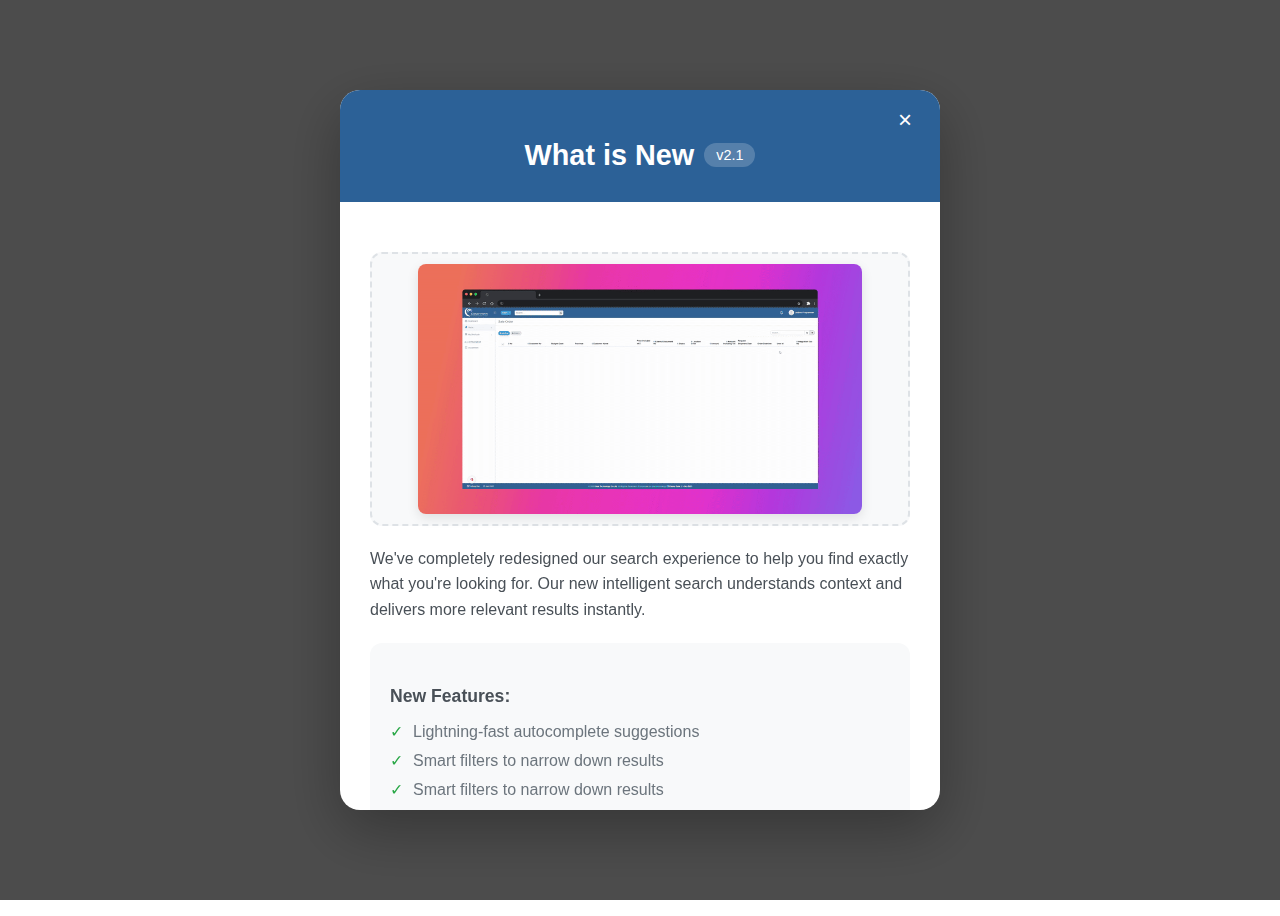
<file: modal-popup.html>
<!DOCTYPE html>
<html lang="en">
  <head>
    <meta charset="UTF-8" />
    <meta name="viewport" content="width=device-width, initial-scale=1.0" />
    <title>Website with Update UniqueModal</title>
    <style>
      body {
        font-family: "Arial", sans-serif;
        min-height: 100vh;
        display: flex;
        align-items: center;
        justify-content: center;
      }

      .main-content {
        text-align: center;
        color: white;
        z-index: 1;
      }

      .main-content h1 {
        font-size: 3rem;
        margin-bottom: 1rem;
        opacity: 0.9;
      }

      .main-content p {
        font-size: 1.2rem;
        opacity: 0.8;
        margin-bottom: 2rem;
      }

      .show-UniqueModal-btn {
        background: #6366f1;
        color: white;
        border: none;
        padding: 15px 30px;
        border-radius: 50px;
        font-size: 1.1rem;
        font-weight: 600;
        cursor: pointer;
        transition: all 0.3s ease;
        box-shadow: 0 4px 15px rgba(99, 102, 241, 0.3);
        display: flex;
        align-items: center;
        gap: 10px;
        margin: 0 auto;
        position: relative;
        overflow: hidden;
      }

      .show-UniqueModal-btn:hover {
        transform: translateY(-3px);
        box-shadow: 0 8px 25px rgba(99, 102, 241, 0.4);
        background: #5b5fdb;
      }

      .show-UniqueModal-btn:active {
        transform: translateY(-1px);
      }

      .show-UniqueModal-btn::before {
        content: "";
        position: absolute;
        top: 0;
        left: -100%;
        width: 100%;
        height: 100%;
        background: linear-gradient(
          90deg,
          transparent,
          rgba(255, 255, 255, 0.2),
          transparent
        );
        transition: left 0.5s;
      }

      .show-UniqueModal-btn:hover::before {
        left: 100%;
      }

      .btn-icon {
        font-size: 1.2rem;
        animation: pulse 2s infinite;
      }

      @keyframes pulse {
        0% {
          transform: scale(1);
        }
        50% {
          transform: scale(1.1);
        }
        100% {
          transform: scale(1);
        }
      }

      /* UniqueModal Styles */
      .UniqueModal-overlay {
        position: fixed;
        top: 0;
        left: 0;
        width: 100%;
        height: 100%;
        background: rgba(0, 0, 0, 0);
        backdrop-filter: blur(0px);
        display: flex;
        align-items: center;
        justify-content: center;
        z-index: 1000;
        opacity: 0;
        visibility: hidden;
        transition: all 0.4s cubic-bezier(0.25, 0.46, 0.45, 0.94);
      }

      .UniqueModal-overlay.show {
        opacity: 1;
        visibility: visible;
        background: rgba(0, 0, 0, 0.7);
        backdrop-filter: blur(5px);
      }

      .UniqueModal {
        background: white;
        border-radius: 20px;
        padding: 0;
        max-width: 600px;
        width: 90%;
        max-height: 80vh;
        overflow: hidden;
        box-shadow: 0 20px 60px rgba(0, 0, 0, 0.3);
        transform: scale(0.5) translateY(-50px) rotateX(15deg);
        transition: all 0.5s cubic-bezier(0.34, 1.56, 0.64, 1);
        position: relative;
        opacity: 0;
      }

      .UniqueModal-overlay.show .UniqueModal {
        transform: scale(1) translateY(0) rotateX(0deg);
        opacity: 1;
      }

      .UniqueModal-overlay.hiding .UniqueModal {
        transform: scale(0.8) translateY(20px) rotateX(-10deg);
        opacity: 0;
      }

      .UniqueModal-header {
        background: #2c6197 !important;
        color: white;
        padding: 25px 30px;
        text-align: center;
        position: relative;
      }

      .UniqueModal-header h2 {
        font-size: 1.8rem;
        margin-bottom: 5px;
        display: flex;
        align-items: center;
        justify-content: center;
        gap: 10px;
      }

      .UniqueModal-header .version {
        background: rgba(255, 255, 255, 0.2);
        padding: 4px 12px;
        border-radius: 20px;
        font-size: 0.9rem;
        font-weight: normal;
      }

      .close-btn {
        position: absolute;
        top: 15px;
        right: 20px;
        background: none;
        border: none;
        color: white;
        font-size: 1.5rem;
        cursor: pointer;
        width: 30px;
        height: 30px;
        display: flex;
        align-items: center;
        justify-content: center;
        border-radius: 50%;
        transition: background 0.2s ease;
      }

      .close-btn:hover {
        background: rgba(255, 255, 255, 0.2);
      }

      .UniqueModal-content {
        padding: 30px;
      }

      .feature-highlight {
        background: #ec4899;
        color: white;
        padding: 15px 20px;
        border-radius: 12px;
        margin-bottom: 25px;
        text-align: center;
      }

      .feature-highlight h3 {
        font-size: 1.3rem;
        margin-bottom: 8px;
        display: flex;
        align-items: center;
        justify-content: center;
        gap: 8px;
      }

      .search-icon {
        width: 20px;
        height: 20px;
        fill: currentColor;
      }

      .gif-container {
        background: #f8f9fa;
        border-radius: 12px;
        padding: 10px;
        margin: 20px 0;
        border: 2px dashed #dee2e6;
        text-align: center;
        min-height: 200px;
        display: flex;
        align-items: center;
        justify-content: center;
        flex-direction: column;
      }

      .gif-placeholder {
        color: #6c757d;
        font-size: 1rem;
      }

      .gif-container img {
        max-width: 100%;
        max-height: 250px;
        border-radius: 8px;
        box-shadow: 0 4px 12px rgba(0, 0, 0, 0.1);
      }

      .description {
        color: #495057;
        line-height: 1.6;
        margin-bottom: 20px;
      }

      .features-list {
        background: #f8f9fa;
        border-radius: 12px;
        padding: 20px;
        margin: 20px 0;
      }

      .features-list h4 {
        color: #495057;
        margin-bottom: 15px;
        font-size: 1.1rem;
      }

      .feature-item {
        display: flex;
        align-items: center;
        margin-bottom: 10px;
        color: #6c757d;
      }

      .feature-item:last-child {
        margin-bottom: 0;
      }

      .check-icon {
        color: #28a745;
        margin-right: 10px;
      }

      .UniqueModal-footer {
        padding: 20px 30px;
        background: #f8f9fa;
        display: flex;
        justify-content: space-between;
        align-items: center;
      }

      .btn {
        padding: 12px 24px;
        border: none;
        border-radius: 8px;
        cursor: pointer;
        font-weight: 600;
        transition: all 0.2s ease;
        text-decoration: none;
        display: inline-block;
      }

      .btn-primary {
        background: #6366f1;
        color: white;
      }

      .btn-primary:hover {
        transform: translateY(-2px);
        box-shadow: 0 5px 15px rgba(99, 102, 241, 0.4);
        background: #5b5fdb;
      }

      .btn-secondary {
        background: #6c757d;
        color: white;
      }

      .btn-secondary:hover {
        background: #5a6268;
      }

      .dont-show {
        font-size: 0.9rem;
        color: #6c757d;
        display: flex;
        align-items: center;
        gap: 8px;
      }

      .dont-show input[type="checkbox"] {
        transform: scale(1.1);
      }

      @media (max-width: 600px) {
        .UniqueModal {
          width: 95%;
          max-height: 90vh;
        }

        .UniqueModal-header h2 {
          font-size: 1.5rem;
        }

        .UniqueModal-content {
          padding: 20px;
        }

        .UniqueModal-footer {
          flex-direction: column;
          gap: 15px;
        }
      }
    </style>
  </head>
  <body>
    <!-- Main Website Content -->
    <div class="main-content">
      <h1>Test Content</h1>

      <!-- Show UniqueModal Button -->
      <button class="show-UniqueModal-btn" onclick="showUniqueModal()">
        View What's New
      </button>
    </div>

    <!-- Update UniqueModal -->
    <div class="UniqueModal-overlay" id="updateUniqueModal">
      <div class="UniqueModal">
        <div class="UniqueModal-header">
          <h2>
            What is New
            <span class="version">v2.1</span>
          </h2>
          <button class="close-btn" onclick="closeUniqueModal()">
            &times;
          </button>
        </div>

        <div class="UniqueModal-content">
          <!-- <div class="feature-highlight">
            <h3>
              <svg class="search-icon" viewBox="0 0 24 24">
                <path
                  d="M15.5 14h-.79l-.28-.27C15.41 12.59 16 11.11 16 9.5 16 5.91 13.09 3 9.5 3S3 5.91 3 9.5 5.91 16 9.5 16c1.61 0 3.09-.59 4.23-1.57l.27.28v.79l5 4.99L20.49 19l-4.99-5zm-6 0C7.01 14 5 11.99 5 9.5S7.01 5 9.5 5 14 7.01 14 9.5 11.99 14 9.5 14z"
                />
              </svg>
              Enhanced Search Function
            </h3>
            <p>Discover content faster than ever!</p>
          </div> -->

          <div class="gif-container">
            <!-- Replace this with your actual GIF -->
            <img src="ezgif.com-video-to-gif-converter (1).gif" alt="" />
          </div>

          <div class="description">
            <p>
              We've completely redesigned our search experience to help you find
              exactly what you're looking for. Our new intelligent search
              understands context and delivers more relevant results instantly.
            </p>
          </div>

          <div class="features-list">
            <h4>New Features:</h4>
            <div class="feature-item">
              <span class="check-icon">✓</span>
              <span>Lightning-fast autocomplete suggestions</span>
            </div>
            <div class="feature-item">
              <span class="check-icon">✓</span>
              <span>Smart filters to narrow down results</span>
            </div>
            <div class="feature-item">
              <span class="check-icon">✓</span>
              <span>Smart filters to narrow down results</span>
            </div>
            <div class="feature-item">
              <span class="check-icon">✓</span>
              <span>Smart filters to narrow down results</span>
            </div>
            <div class="feature-item">
              <span class="check-icon">✓</span>
              <span>Smart filters to narrow down results</span>
            </div>
          </div>
        </div>

        <div class="UniqueModal-footer">
          <label class="dont-show">
            <input type="checkbox" id="dontShowAgain" />
            Don't show this again
          </label>
          <div>
            <button class="btn btn-secondary" onclick="closeUniqueModal()">
              Maybe Later
            </button>
            <button class="btn btn-primary" onclick="trySearch()">
              Try It Now!
            </button>
          </div>
        </div>
      </div>
    </div>

    <script>
      // Show UniqueModal on page load
      document.addEventListener("DOMContentLoaded", function () {
        // Check if user has chosen not to see the UniqueModal
        if (!localStorage.getItem("hideUpdateUniqueModal")) {
          setTimeout(() => {
            showUniqueModal();
          }, 500); // Small delay for better user experience
        }
      });

      function showUniqueModal() {
        const UniqueModal = document.getElementById("updateUniqueModal");
        UniqueModal.style.display = "flex";

        // Trigger reflow to ensure display change is applied
        UniqueModal.offsetHeight;

        // Add show class with a small delay for smooth animation
        setTimeout(() => {
          UniqueModal.classList.add("show");
          UniqueModal.classList.remove("hiding");
        }, 10);
      }

      function closeUniqueModal() {
        const UniqueModal = document.getElementById("updateUniqueModal");
        const dontShowAgain = document.getElementById("dontShowAgain");

        // Add hiding class for exit animation
        UniqueModal.classList.add("hiding");
        UniqueModal.classList.remove("show");

        // Hide UniqueModal after animation completes
        setTimeout(() => {
          UniqueModal.style.display = "none";
          UniqueModal.classList.remove("hiding");
        }, 500);

        // Store preference if checkbox is checked
        if (dontShowAgain.checked) {
          localStorage.setItem("hideUpdateUniqueModal", "true");
        }
      }

      function trySearch() {
        // Close UniqueModal first
        closeUniqueModal();

        // You can add your search functionality here
        // For example, focus on search input or navigate to search page
        alert("Taking you to the new search feature!");

        // Example: Focus on search input if it exists
        // const searchInput = document.querySelector('#search-input');
        // if (searchInput) searchInput.focus();
      }

      // Close UniqueModal when clicking outside
      document
        .getElementById("updateUniqueModal")
        .addEventListener("click", function (e) {
          if (e.target === this) {
            closeUniqueModal();
          }
        });

      // Close UniqueModal with Escape key
      document.addEventListener("keydown", function (e) {
        if (e.key === "Escape") {
          const UniqueModal = document.getElementById("updateUniqueModal");
          if (UniqueModal.classList.contains("show")) {
            closeUniqueModal();
          }
        }
      });

      // Add some extra visual flair
      function addSparkleEffect() {
        const UniqueModal = document.querySelector(".UniqueModal");
        const sparkle = document.createElement("div");
        sparkle.innerHTML = "✨";
        sparkle.style.position = "absolute";
        sparkle.style.top = Math.random() * 100 + "%";
        sparkle.style.left = Math.random() * 100 + "%";
        sparkle.style.fontSize = "12px";
        sparkle.style.opacity = "0";
        sparkle.style.animation = "sparkle 2s ease-out forwards";
        sparkle.style.pointerEvents = "none";
        sparkle.style.zIndex = "1001";

        UniqueModal.appendChild(sparkle);

        setTimeout(() => {
          sparkle.remove();
        }, 2000);
      }

      // Add sparkle animation to CSS
      const sparkleCSS = `
            @keyframes sparkle {
                0% {
                    opacity: 0;
                    transform: scale(0) rotate(0deg);
                }
                50% {
                    opacity: 1;
                    transform: scale(1) rotate(180deg);
                }
                100% {
                    opacity: 0;
                    transform: scale(0) rotate(360deg);
                }
            }
        `;

      const style = document.createElement("style");
      style.textContent = sparkleCSS;
      document.head.appendChild(style);
    </script>
  </body>
</html>
</file>
